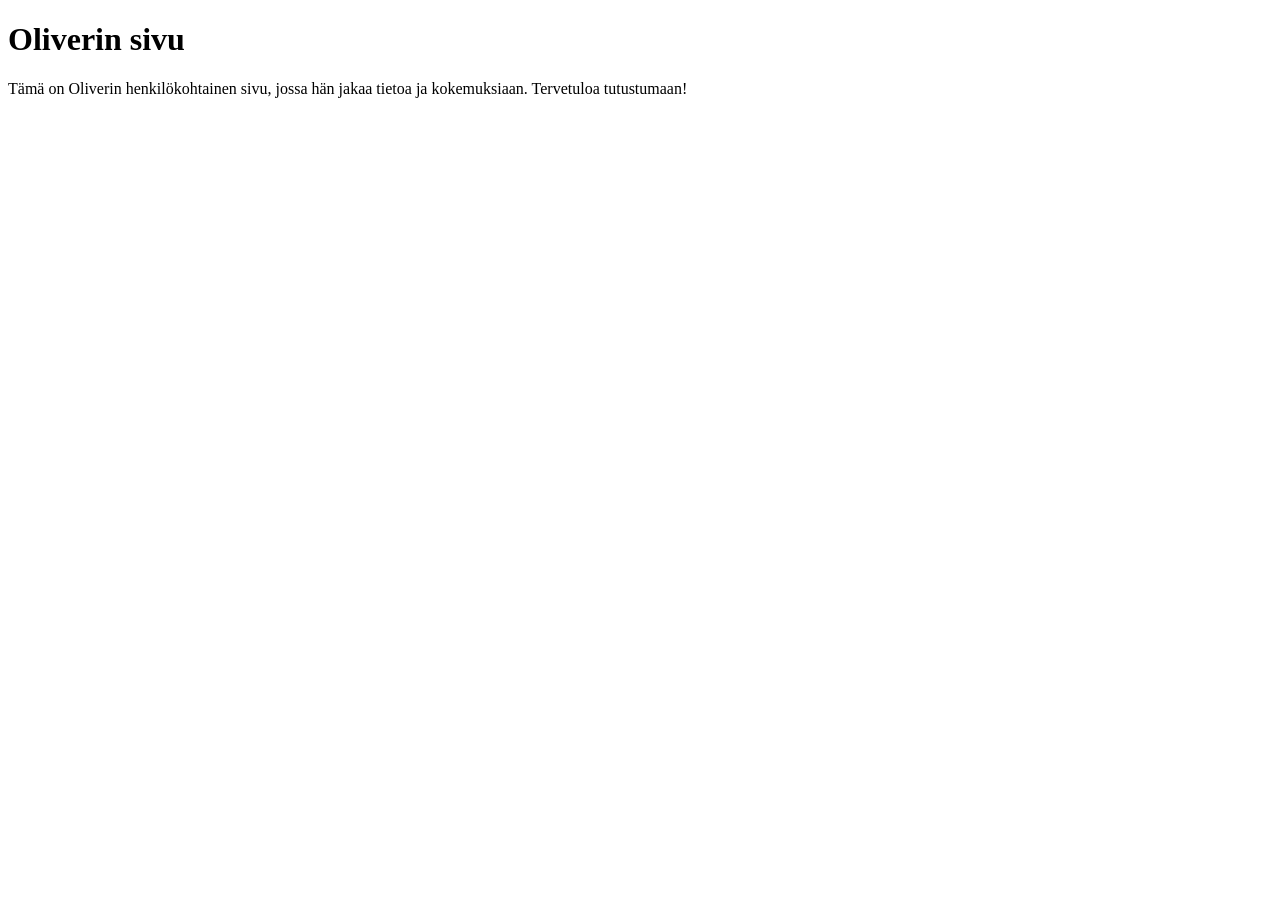
<file: tuntiharjoitus/index.html>
<!DOCTYPE html>
<html lang="fi">

<head>
    <meta charset="UTF-8">
    <meta name="viewport" content="width=device-width, initial-scale=1.0">
    <title>Oliverin sivu</title>
</head>

<body>
    <h1>Oliverin sivu</h1>
    <p>Tämä on Oliverin henkilökohtainen sivu, jossa hän jakaa tietoa ja kokemuksiaan. Tervetuloa tutustumaan!</p>
</body>

</html>
</file>
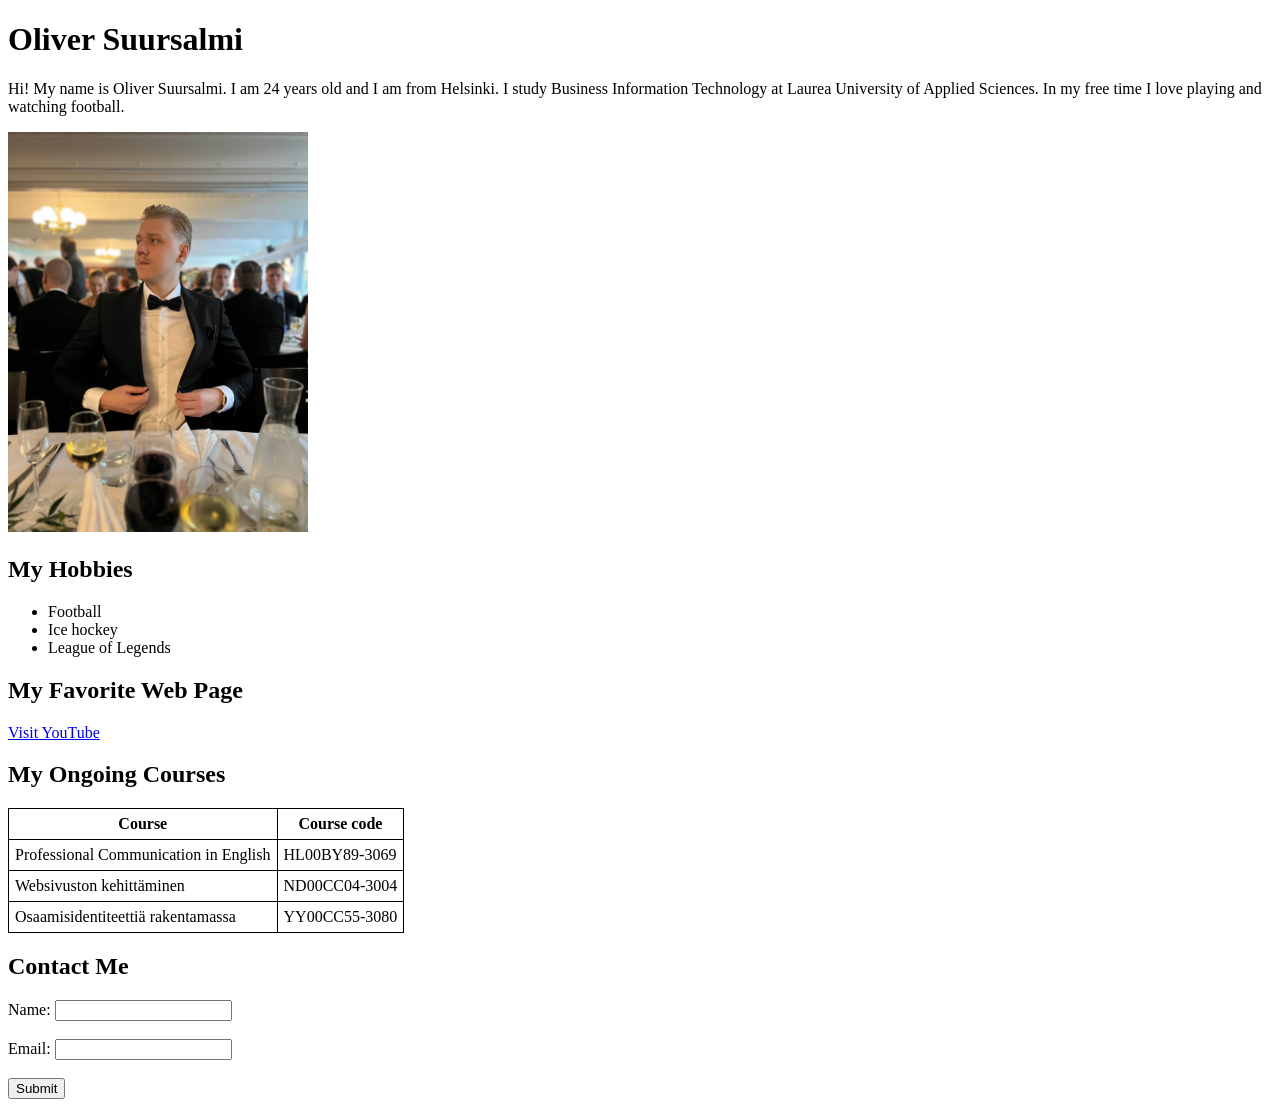
<file: WS01_HTML/index.html>
<!DOCTYPE html>
<html lang="en">
<head>
    <meta charset="UTF-8">
    <title>Oliver Suursalmi</title>
    <style>
        table, th, td {
            border: 1px solid black;
            border-collapse: collapse;
            padding: 6px;
        }
    </style>
</head>
<body>

    <!-- Task 1 -->
    <h1>Oliver Suursalmi</h1>
    <p>Hi! My name is Oliver Suursalmi. I am 24 years old and I am from Helsinki. I study Business Information Technology at Laurea University of Applied Sciences. In my free time I love playing and watching football.</p>
    <img src="IMG_6695.jpg" alt="Oliver Suursalmi in a black suit and bow tie at a formal dinner" width="300">

    <!-- Task 2 -->
    <h2>My Hobbies</h2>
    <ul>
        <li>Football</li>
        <li>Ice hockey</li>
        <li>League of Legends</li>
    </ul>

    <!-- Task 3 -->
    <h2>My Favorite Web Page</h2>
    <p><a href="https://www.youtube.com">Visit YouTube</a></p>

    <!-- Task 4: table -->
    <h2>My Ongoing Courses</h2>
    <table>
        <tr>
            <th>Course</th>
            <th>Course code</th>
        </tr>
        <tr>
            <td>Professional Communication in English</td>
            <td>HL00BY89-3069</td>
        </tr>
        <tr>
            <td>Websivuston kehittäminen</td>
            <td>ND00CC04-3004</td>
        </tr>
        <tr>
            <td>Osaamisidentiteettiä rakentamassa</td>
            <td>YY00CC55-3080</td>
        </tr>
    </table>

    <!-- Task 4: form -->
    <h2>Contact Me</h2>
    <form>
        <label for="name">Name:</label>
        <input type="text" id="name" name="name"><br><br>
        <label for="email">Email:</label>
        <input type="email" id="email" name="email"><br><br>
        <input type="submit" value="Submit">
    </form>

</body>
</html>
</file>
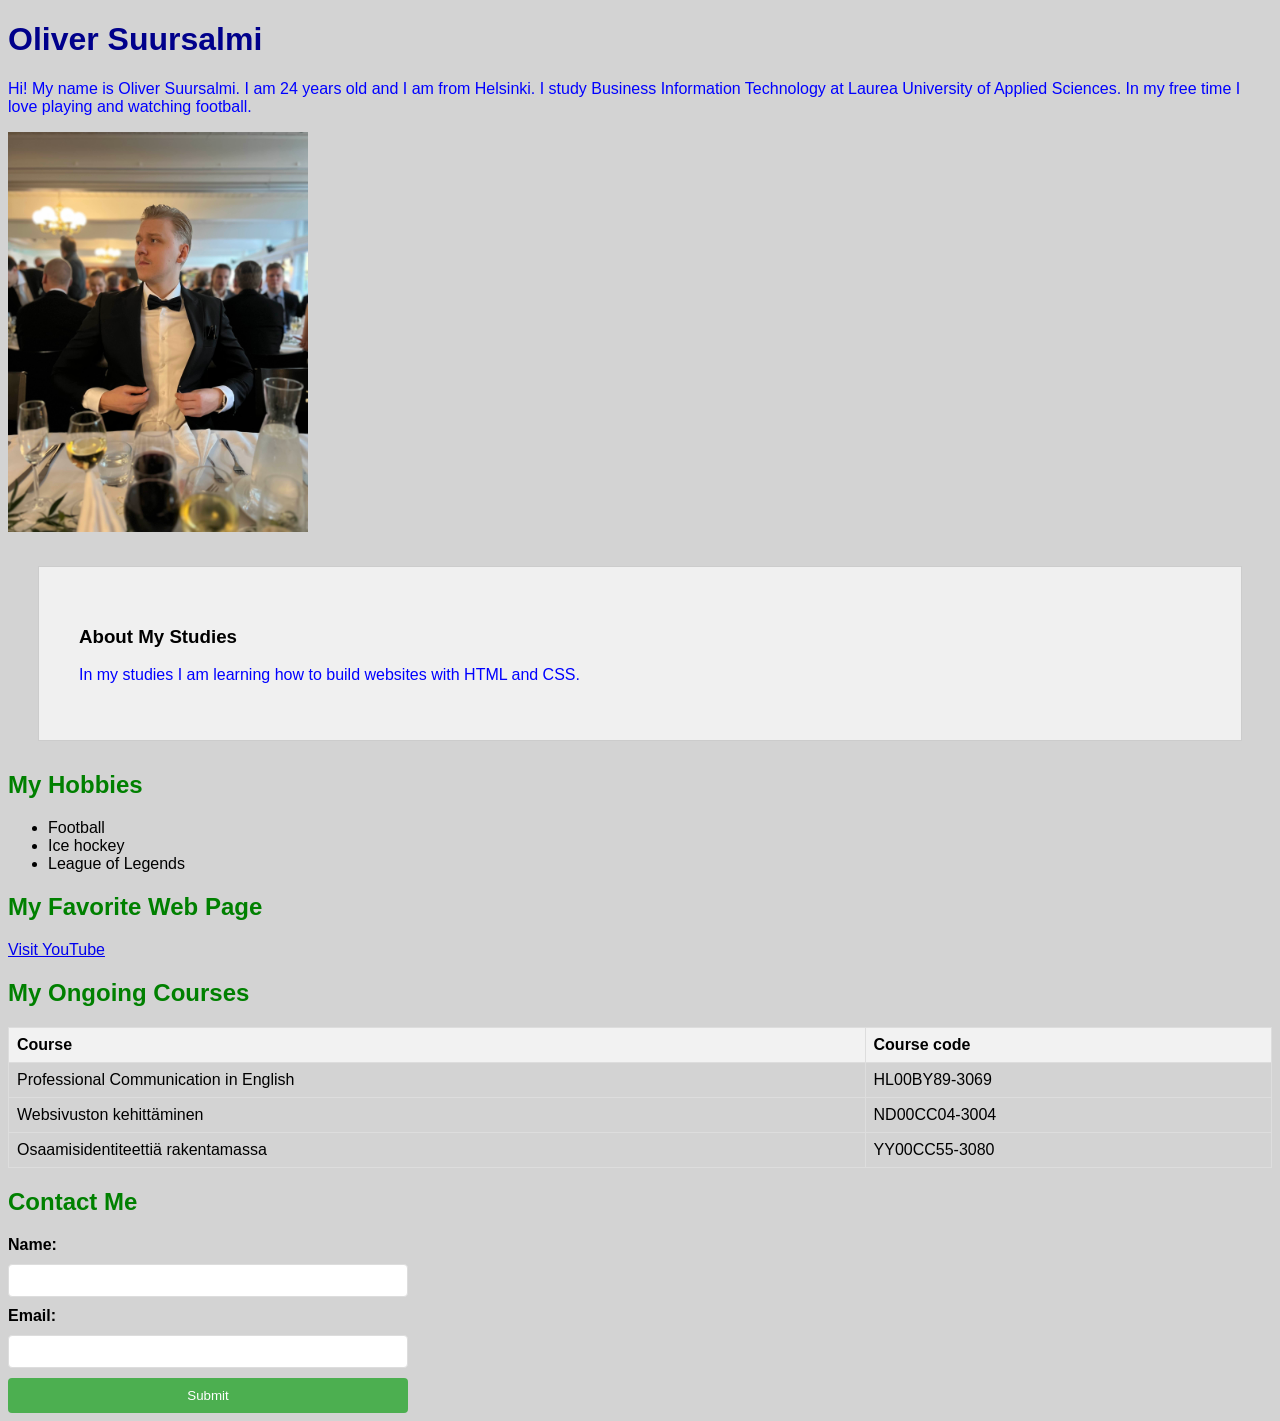
<file: WS02/index.html>
<!DOCTYPE html>
<html lang="en">
<head>
    <meta charset="UTF-8">
    <title>Oliver Suursalmi</title>

    <!-- External CSS -->
    <link rel="stylesheet" href="styles.css">

    <!-- Internal CSS -->
    <style>
        h2 {
            color: green;
        }
    </style>
</head>
<body>

    <!-- Inline CSS -->
    <h1 style="color: darkblue;">Oliver Suursalmi</h1>
    <p>Hi! My name is Oliver Suursalmi. I am 24 years old and I am from Helsinki. I study Business Information Technology at Laurea University of Applied Sciences. In my free time I love playing and watching football.</p>
    <img src="IMG_6695.jpg" alt="Oliver Suursalmi in a black suit and bow tie at a formal dinner" width="300">

    <!-- Div for padding and margin -->
    <div class="content-box">
        <h3>About My Studies</h3>
        <p>In my studies I am learning how to build websites with HTML and CSS.</p>
    </div>

    <h2>My Hobbies</h2>
    <ul>
        <li>Football</li>
        <li>Ice hockey</li>
        <li>League of Legends</li>
    </ul>

    <h2>My Favorite Web Page</h2>
    <p><a href="https://www.youtube.com">Visit YouTube</a></p>

    <h2>My Ongoing Courses</h2>
    <table>
        <tr>
            <th>Course</th>
            <th>Course code</th>
        </tr>
        <tr>
            <td>Professional Communication in English</td>
            <td>HL00BY89-3069</td>
        </tr>
        <tr>
            <td>Websivuston kehittäminen</td>
            <td>ND00CC04-3004</td>
        </tr>
        <tr>
            <td>Osaamisidentiteettiä rakentamassa</td>
            <td>YY00CC55-3080</td>
        </tr>
    </table>

    <h2>Contact Me</h2>
    <form>
        <label for="name">Name:</label>
        <input type="text" id="name" name="name">
        <label for="email">Email:</label>
        <input type="email" id="email" name="email">
        <input type="submit" value="Submit">
    </form>

</body>
</html>
</file>
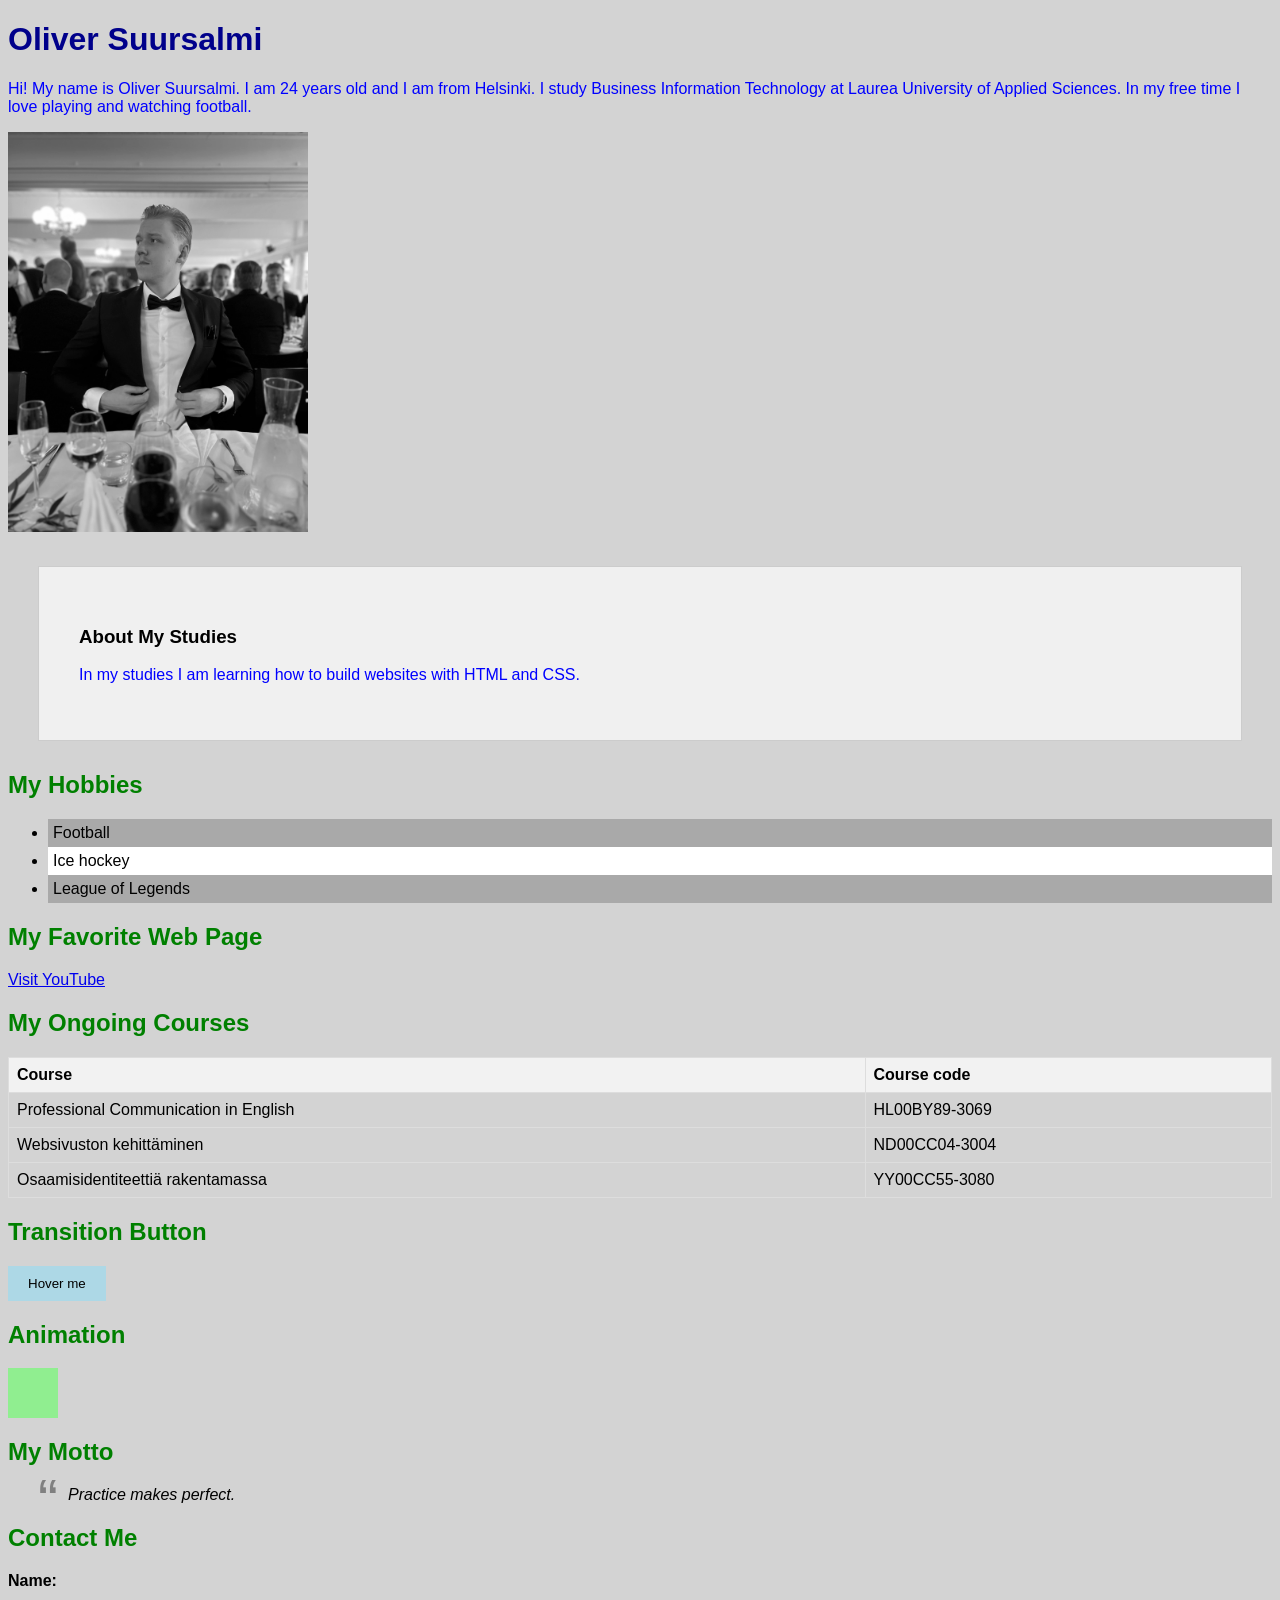
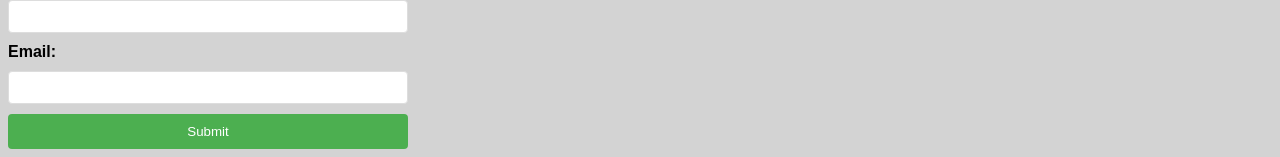
<file: WS03/index.html>
<!DOCTYPE html>
<html lang="en">
<head>
    <meta charset="UTF-8">
    <title>Oliver Suursalmi</title>

    <!-- External CSS -->
    <link rel="stylesheet" href="styles.css">

    <!-- Internal CSS -->
    <style>
        h2 {
            color: green;
        }
    </style>
</head>
<body>

    <!-- Inline CSS -->
    <h1 style="color: darkblue;">Oliver Suursalmi</h1>
    <p>Hi! My name is Oliver Suursalmi. I am 24 years old and I am from Helsinki. I study Business Information Technology at Laurea University of Applied Sciences. In my free time I love playing and watching football.</p>

    <!-- Task 4: CSS Filters -->
    <img src="IMG_6695.jpg" alt="Oliver Suursalmi in a black suit and bow tie at a formal dinner" width="300" class="filter-image">

    <div class="content-box">
        <h3>About My Studies</h3>
        <p>In my studies I am learning how to build websites with HTML and CSS.</p>
    </div>

    <!-- Task 3: CSS Pseudo-classes -->
    <h2>My Hobbies</h2>
    <ul class="pseudo-list">
        <li>Football</li>
        <li>Ice hockey</li>
        <li>League of Legends</li>
    </ul>

    <h2>My Favorite Web Page</h2>
    <p><a href="https://www.youtube.com">Visit YouTube</a></p>

    <h2>My Ongoing Courses</h2>
    <table>
        <tr>
            <th>Course</th>
            <th>Course code</th>
        </tr>
        <tr>
            <td>Professional Communication in English</td>
            <td>HL00BY89-3069</td>
        </tr>
        <tr>
            <td>Websivuston kehittäminen</td>
            <td>ND00CC04-3004</td>
        </tr>
        <tr>
            <td>Osaamisidentiteettiä rakentamassa</td>
            <td>YY00CC55-3080</td>
        </tr>
    </table>

    <!-- Task 1: CSS Transitions -->
    <h2>Transition Button</h2>
    <button class="transition-button">Hover me</button>

    <!-- Task 2: CSS Animations -->
    <h2>Animation</h2>
    <div class="animation-box"></div>

    <!-- Task 5: CSS Pseudo-elements -->
    <h2>My Motto</h2>
    <blockquote class="quote">
        Practice makes perfect.
    </blockquote>

    <h2>Contact Me</h2>
    <form>
        <label for="name">Name:</label>
        <input type="text" id="name" name="name">
        <label for="email">Email:</label>
        <input type="email" id="email" name="email">
        <input type="submit" value="Submit">
    </form>

</body>
</html>
</file>
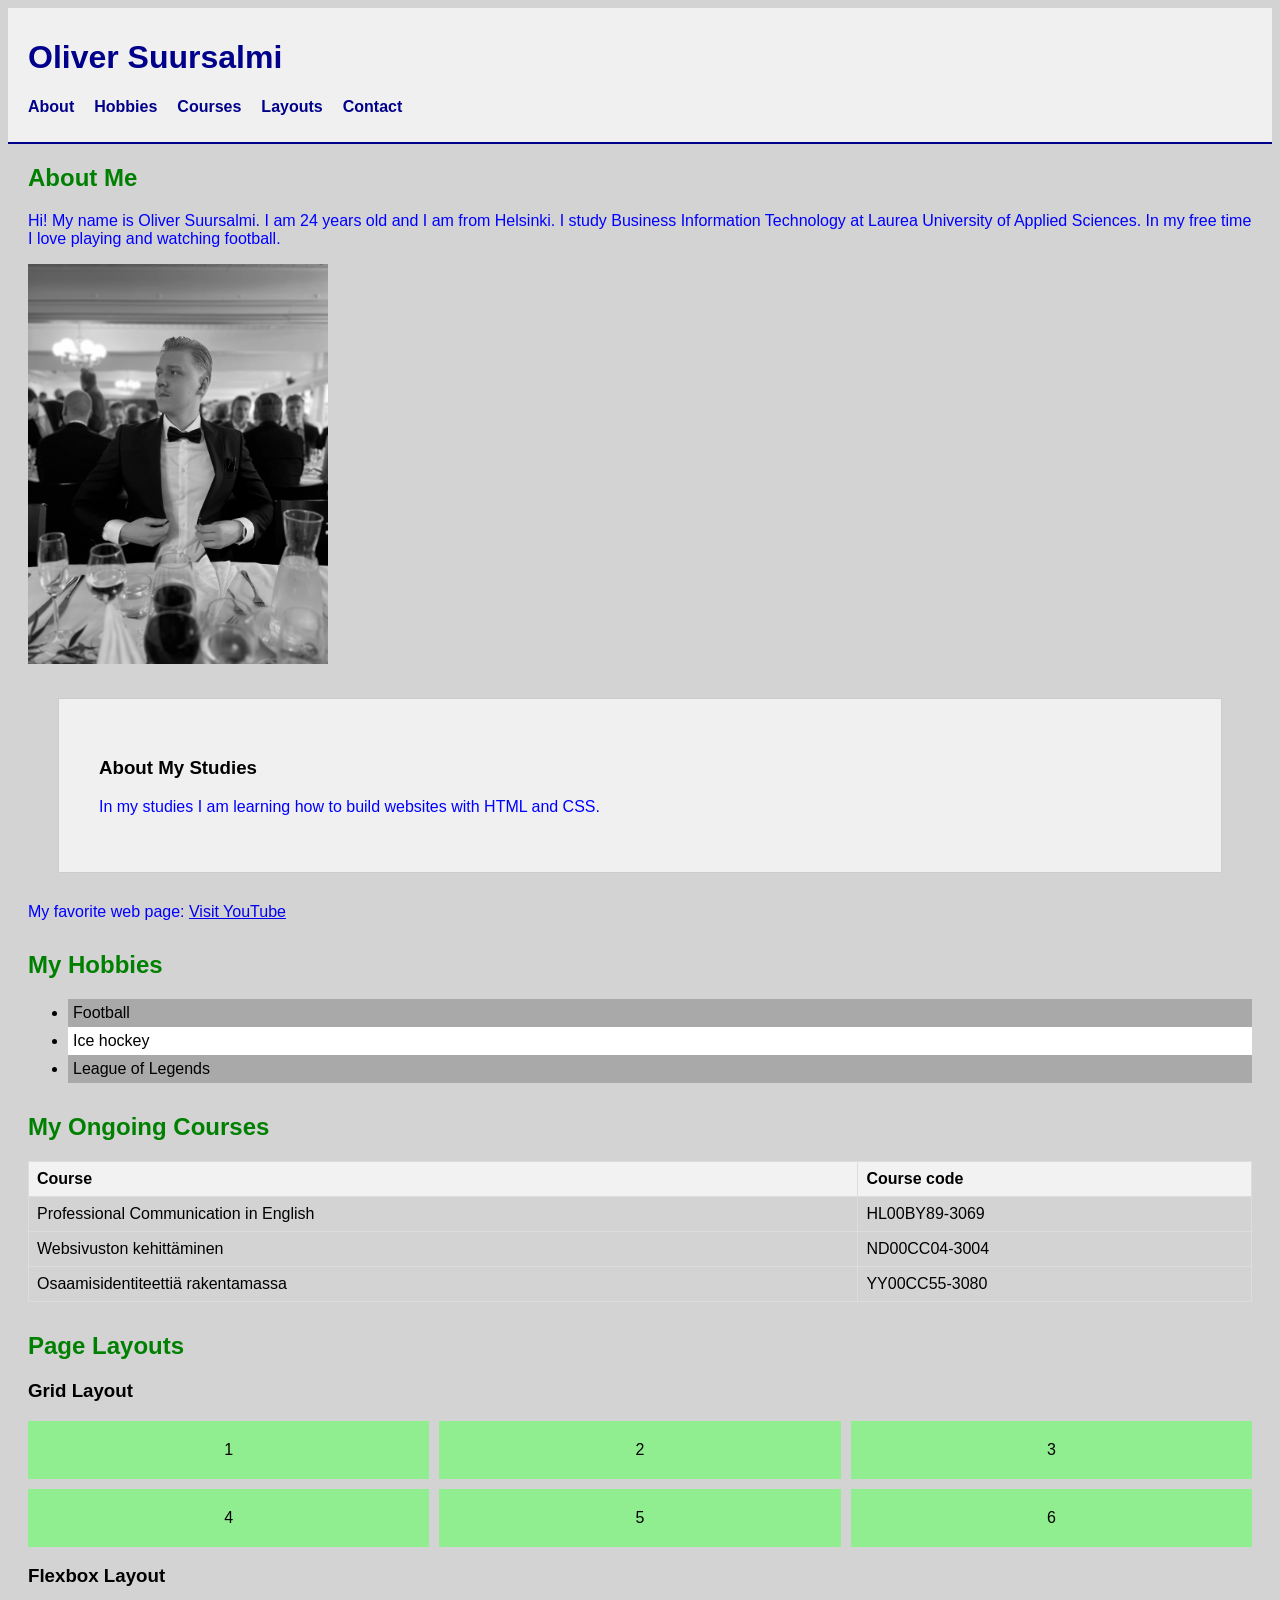
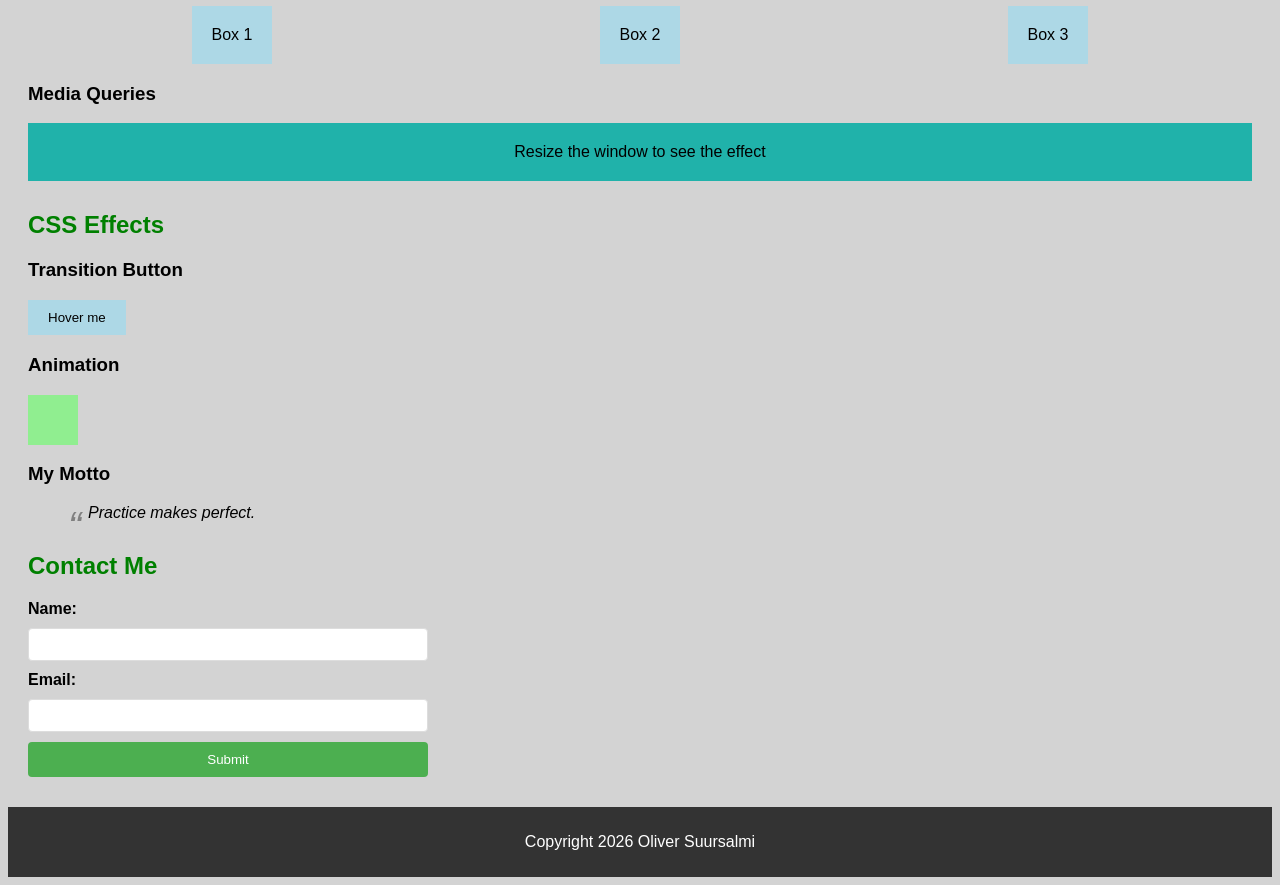
<file: WS04/index.html>
<!DOCTYPE html>
<html lang="en">
<head>
    <meta charset="UTF-8">
    <meta name="viewport" content="width=device-width, initial-scale=1.0">
    <title>Oliver Suursalmi</title>

    <!-- External CSS -->
    <link rel="stylesheet" href="styles.css">

    <!-- Internal CSS -->
    <style>
        h2 {
            color: green;
        }
    </style>
</head>
<body>

    <!-- Task 1: Semantic elements - header with navigation -->
    <header>
        <h1 style="color: darkblue;">Oliver Suursalmi</h1>
        <nav>
            <ul>
                <li><a href="#about">About</a></li>
                <li><a href="#hobbies">Hobbies</a></li>
                <li><a href="#courses">Courses</a></li>
                <li><a href="#layouts">Layouts</a></li>
                <li><a href="#contact">Contact</a></li>
            </ul>
        </nav>
    </header>

    <!-- Task 1: Semantic elements - main content -->
    <main>

        <section id="about">
            <h2>About Me</h2>
            <p>Hi! My name is Oliver Suursalmi. I am 24 years old and I am from Helsinki. I study Business Information Technology at Laurea University of Applied Sciences. In my free time I love playing and watching football.</p>
            <img src="IMG_6695.jpg" alt="Oliver Suursalmi in a black suit and bow tie at a formal dinner" width="300" class="filter-image">

            <div class="content-box">
                <h3>About My Studies</h3>
                <p>In my studies I am learning how to build websites with HTML and CSS.</p>
            </div>

            <p>My favorite web page: <a href="https://www.youtube.com">Visit YouTube</a></p>
        </section>

        <section id="hobbies">
            <h2>My Hobbies</h2>
            <ul class="pseudo-list">
                <li>Football</li>
                <li>Ice hockey</li>
                <li>League of Legends</li>
            </ul>
        </section>

        <section id="courses">
            <h2>My Ongoing Courses</h2>
            <table>
                <tr>
                    <th>Course</th>
                    <th>Course code</th>
                </tr>
                <tr>
                    <td>Professional Communication in English</td>
                    <td>HL00BY89-3069</td>
                </tr>
                <tr>
                    <td>Websivuston kehittäminen</td>
                    <td>ND00CC04-3004</td>
                </tr>
                <tr>
                    <td>Osaamisidentiteettiä rakentamassa</td>
                    <td>YY00CC55-3080</td>
                </tr>
            </table>
        </section>

        <section id="layouts">
            <h2>Page Layouts</h2>

            <!-- Task 2: Grid Layout -->
            <h3>Grid Layout</h3>
            <div class="grid-container">
                <div class="grid-item">1</div>
                <div class="grid-item">2</div>
                <div class="grid-item">3</div>
                <div class="grid-item">4</div>
                <div class="grid-item">5</div>
                <div class="grid-item">6</div>
            </div>

            <!-- Task 3: Flexbox Layout -->
            <h3>Flexbox Layout</h3>
            <div class="flex-container">
                <div class="box">Box 1</div>
                <div class="box">Box 2</div>
                <div class="box">Box 3</div>
            </div>

            <!-- Task 4: Media Queries -->
            <h3>Media Queries</h3>
            <div class="responsive-box">Resize the window to see the effect</div>
        </section>

        <section id="effects">
            <h2>CSS Effects</h2>

            <h3>Transition Button</h3>
            <button class="transition-button">Hover me</button>

            <h3>Animation</h3>
            <div class="animation-box"></div>

            <h3>My Motto</h3>
            <blockquote class="quote">
                Practice makes perfect.
            </blockquote>
        </section>

        <section id="contact">
            <h2>Contact Me</h2>
            <form>
                <label for="name">Name:</label>
                <input type="text" id="name" name="name">
                <label for="email">Email:</label>
                <input type="email" id="email" name="email">
                <input type="submit" value="Submit">
            </form>
        </section>

    </main>

    <!-- Task 1: Semantic elements - footer -->
    <footer>
        <p>Copyright 2026 Oliver Suursalmi</p>
    </footer>

</body>
</html>
</file>
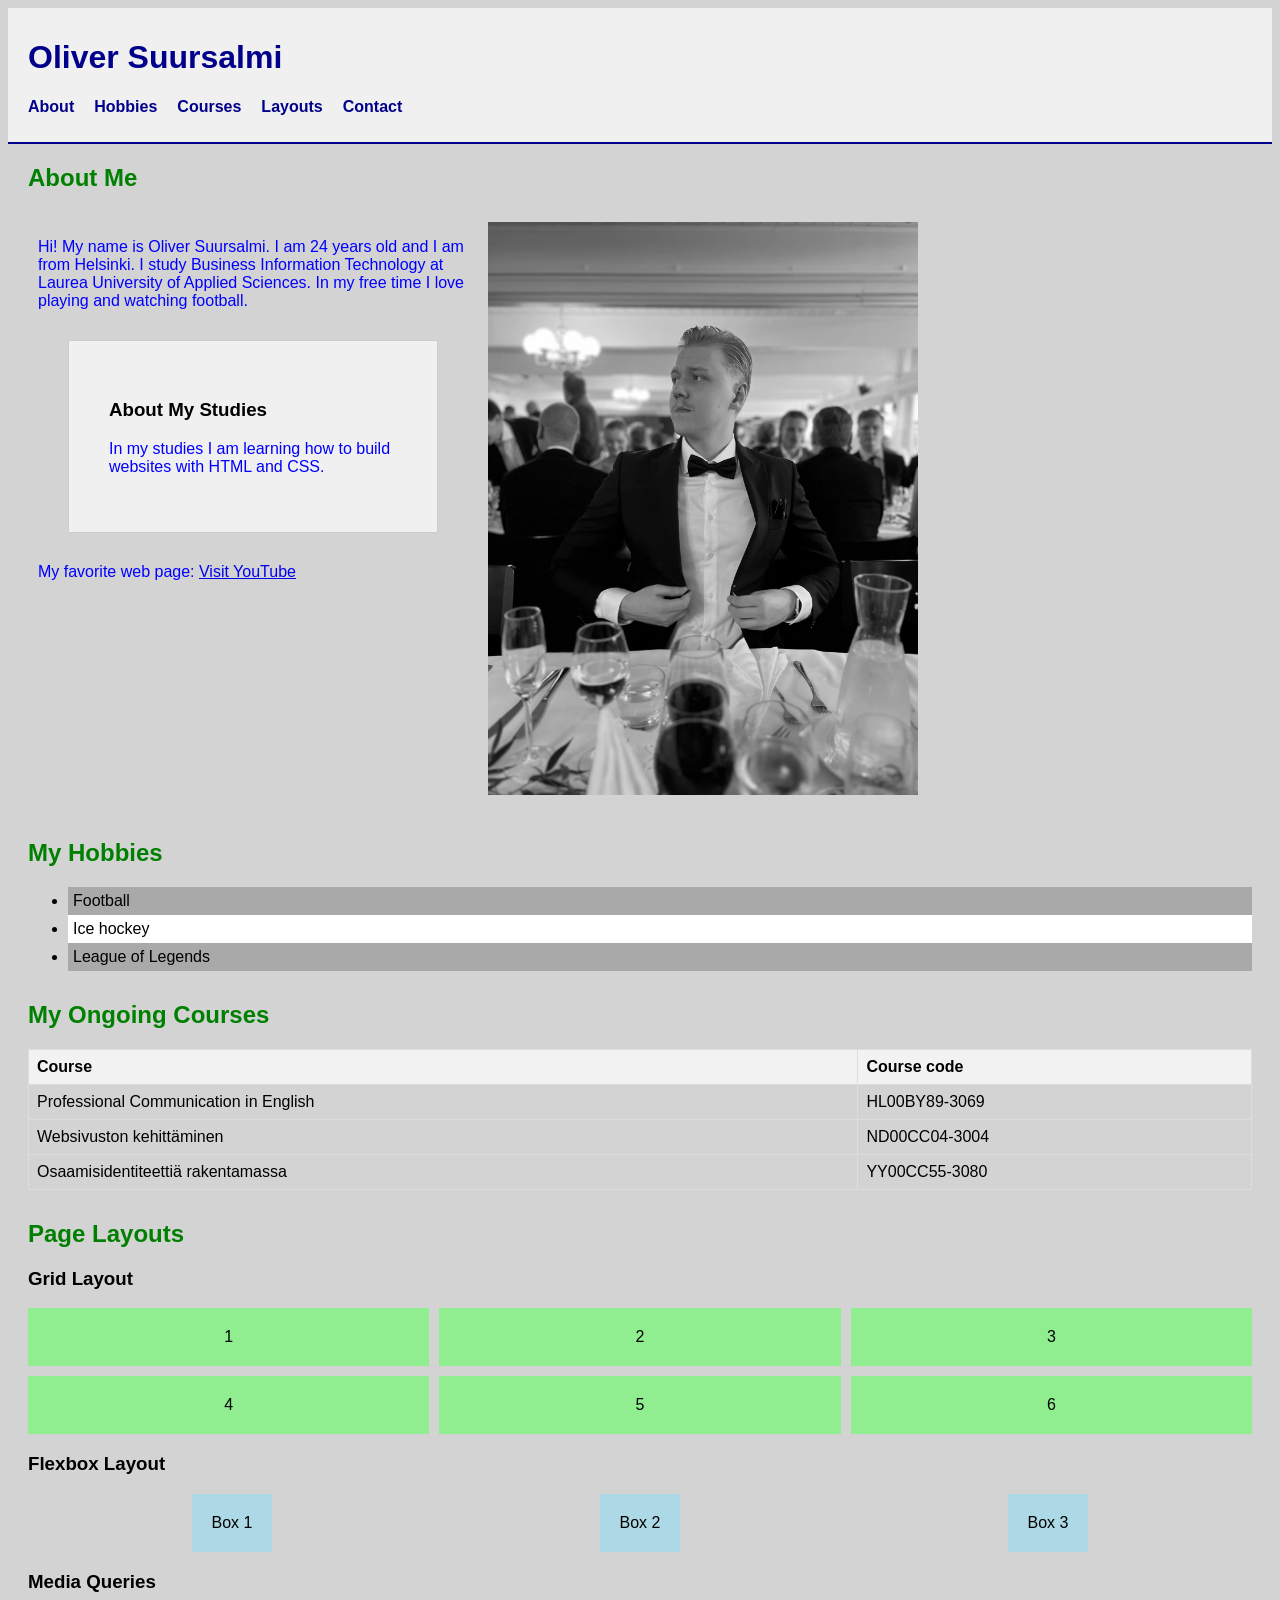
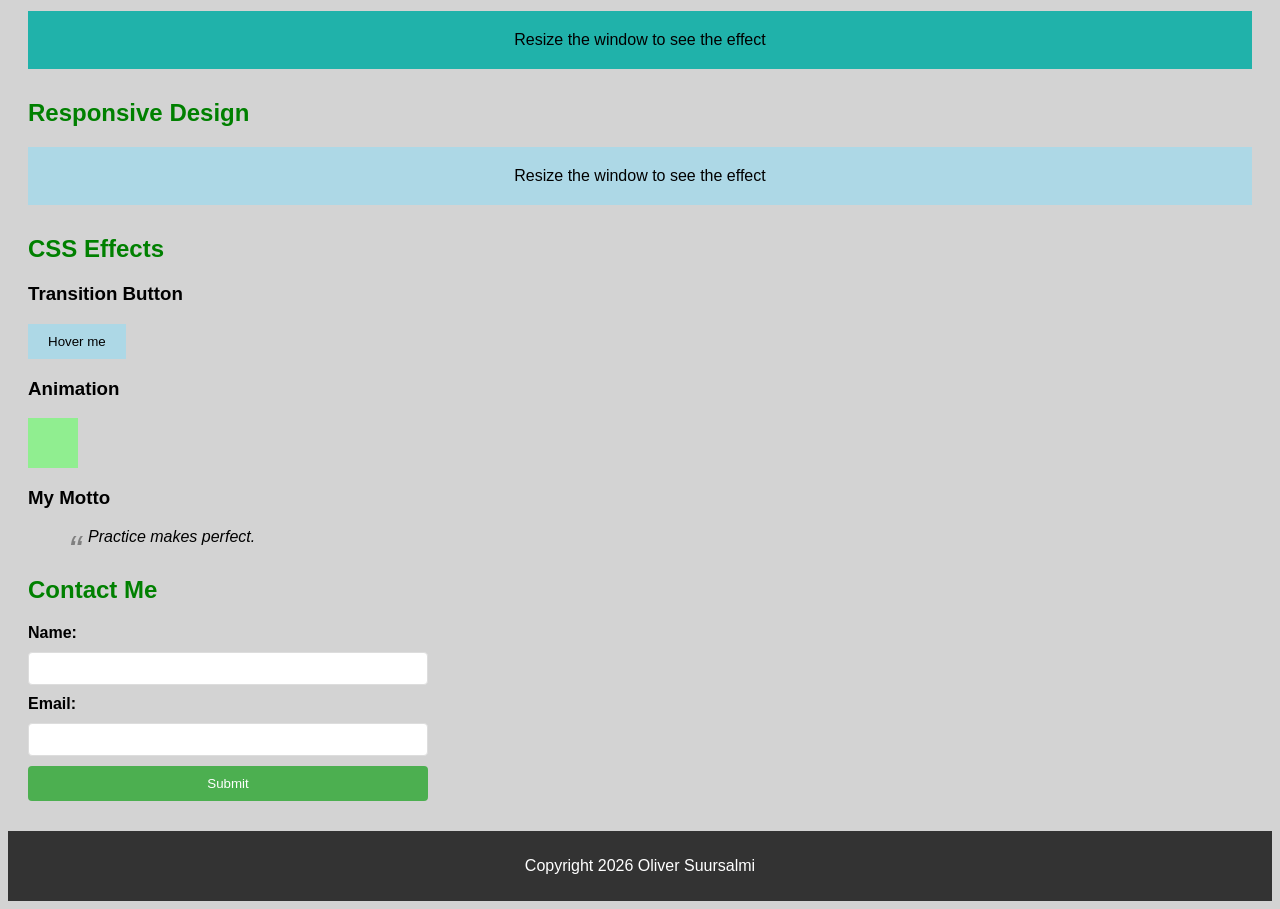
<file: WS05/index.html>
<!DOCTYPE html>
<html lang="en">
<head>
    <meta charset="UTF-8">
    <meta name="viewport" content="width=device-width, initial-scale=1.0">
    <title>Oliver Suursalmi</title>

    <!-- External CSS -->
    <link rel="stylesheet" href="styles.css">

    <!-- Internal CSS -->
    <style>
        h2 {
            color: green;
        }
    </style>
</head>
<body>

    <header>
        <h1 style="color: darkblue;">Oliver Suursalmi</h1>

        <!-- WS05 Task 4: Responsive Navigation Bar -->
        <nav class="responsive-nav">
            <button class="menu-toggle">☰ Menu</button>
            <ul class="nav-list">
                <li><a href="#about">About</a></li>
                <li><a href="#hobbies">Hobbies</a></li>
                <li><a href="#courses">Courses</a></li>
                <li><a href="#layouts">Layouts</a></li>
                <li><a href="#contact">Contact</a></li>
            </ul>
        </nav>
    </header>

    <main>

        <section id="about">
            <h2>About Me</h2>

            <!-- WS05 Task 1: Responsive Layout -->
            <div class="responsive-container">
                <div class="column">
                    <p>Hi! My name is Oliver Suursalmi. I am 24 years old and I am from Helsinki. I study Business Information Technology at Laurea University of Applied Sciences. In my free time I love playing and watching football.</p>

                    <div class="content-box">
                        <h3>About My Studies</h3>
                        <p>In my studies I am learning how to build websites with HTML and CSS.</p>
                    </div>

                    <p>My favorite web page: <a href="https://www.youtube.com">Visit YouTube</a></p>
                </div>

                <div class="column">
                    <!-- WS05 Task 2: Responsive Image -->
                    <img src="IMG_6695.jpg" alt="Oliver Suursalmi in a black suit and bow tie at a formal dinner" class="responsive-image filter-image">
                </div>
            </div>
        </section>

        <section id="hobbies">
            <h2>My Hobbies</h2>
            <ul class="pseudo-list">
                <li>Football</li>
                <li>Ice hockey</li>
                <li>League of Legends</li>
            </ul>
        </section>

        <section id="courses">
            <h2>My Ongoing Courses</h2>
            <table>
                <tr>
                    <th>Course</th>
                    <th>Course code</th>
                </tr>
                <tr>
                    <td>Professional Communication in English</td>
                    <td>HL00BY89-3069</td>
                </tr>
                <tr>
                    <td>Websivuston kehittäminen</td>
                    <td>ND00CC04-3004</td>
                </tr>
                <tr>
                    <td>Osaamisidentiteettiä rakentamassa</td>
                    <td>YY00CC55-3080</td>
                </tr>
            </table>
        </section>

        <section id="layouts">
            <h2>Page Layouts</h2>

            <h3>Grid Layout</h3>
            <div class="grid-container">
                <div class="grid-item">1</div>
                <div class="grid-item">2</div>
                <div class="grid-item">3</div>
                <div class="grid-item">4</div>
                <div class="grid-item">5</div>
                <div class="grid-item">6</div>
            </div>

            <h3>Flexbox Layout</h3>
            <div class="flex-container">
                <div class="box">Box 1</div>
                <div class="box">Box 2</div>
                <div class="box">Box 3</div>
            </div>

            <h3>Media Queries</h3>
            <div class="responsive-box">Resize the window to see the effect</div>
        </section>

        <section id="responsive">
            <h2>Responsive Design</h2>

            <!-- WS05 Task 3: Media Queries -->
            <div class="media-query-box">Resize the window to see the effect</div>
        </section>

        <section id="effects">
            <h2>CSS Effects</h2>

            <h3>Transition Button</h3>
            <button class="transition-button">Hover me</button>

            <h3>Animation</h3>
            <div class="animation-box"></div>

            <h3>My Motto</h3>
            <blockquote class="quote">
                Practice makes perfect.
            </blockquote>
        </section>

        <section id="contact">
            <h2>Contact Me</h2>
            <form>
                <label for="name">Name:</label>
                <input type="text" id="name" name="name">
                <label for="email">Email:</label>
                <input type="email" id="email" name="email">
                <input type="submit" value="Submit">
            </form>
        </section>

    </main>

    <footer>
        <p>Copyright 2026 Oliver Suursalmi</p>
    </footer>

    <!-- Opens and closes the menu on small screens -->
    <script>
        document.querySelector('.menu-toggle').addEventListener('click', function () {
            document.querySelector('.nav-list').classList.toggle('open');
        });
    </script>

</body>
</html>
</file>
<file: WS02/styles.css>
/* Task 2: Text and background */
body {
    background-color: lightgray;
    font-family: Arial, sans-serif;
}

h1 {
    font-size: 2em;
}

p {
    color: blue;
    font-size: 16px;
}

/* Task 3: Padding and margin */
.content-box {
    padding: 40px;
    margin: 30px;
    background-color: #f0f0f0;
    border: 1px solid #ccc;
}

/* Task 4: Table */
table {
    width: 100%;
    border-collapse: collapse;
}

th, td {
    border: 1px solid #ddd;
    padding: 8px;
    text-align: left;
}

th {
    background-color: #f2f2f2;
}

/* Task 4: Form */
form {
    display: flex;
    flex-direction: column;
    gap: 10px;
    max-width: 400px;
}

label {
    font-weight: bold;
}

input[type="text"], input[type="email"] {
    padding: 8px;
    border: 1px solid #ddd;
    border-radius: 4px;
}

input[type="submit"] {
    background-color: #4CAF50;
    color: white;
    padding: 10px;
    border: none;
    border-radius: 4px;
    cursor: pointer;
}

input[type="submit"]:hover {
    background-color: #45a049;
}
</file>
<file: WS03/styles.css>
/* Text and background */
body {
    background-color: lightgray;
    font-family: Arial, sans-serif;
}

h1 {
    font-size: 2em;
}

p {
    color: blue;
    font-size: 16px;
}

/* Padding and margin */
.content-box {
    padding: 40px;
    margin: 30px;
    background-color: #f0f0f0;
    border: 1px solid #ccc;
}

/* Table */
table {
    width: 100%;
    border-collapse: collapse;
}

th, td {
    border: 1px solid #ddd;
    padding: 8px;
    text-align: left;
}

th {
    background-color: #f2f2f2;
}

/* Form */
form {
    display: flex;
    flex-direction: column;
    gap: 10px;
    max-width: 400px;
}

label {
    font-weight: bold;
}

input[type="text"], input[type="email"] {
    padding: 8px;
    border: 1px solid #ddd;
    border-radius: 4px;
}

input[type="submit"] {
    background-color: #4CAF50;
    color: white;
    padding: 10px;
    border: none;
    border-radius: 4px;
    cursor: pointer;
}

input[type="submit"]:hover {
    background-color: #45a049;
}

/* WS03 Task 1: CSS Transitions */
.transition-button {
    background-color: lightblue;
    padding: 10px 20px;
    border: none;
    cursor: pointer;
    transition: background-color 0.3s ease;
}

.transition-button:hover {
    background-color: lightcoral;
}

/* WS03 Task 2: CSS Animations */
.animation-box {
    width: 50px;
    height: 50px;
    background-color: lightgreen;
    position: relative;
    animation: move 2s infinite alternate;
}

@keyframes move {
    from {
        left: 0;
    }
    to {
        left: 100px;
    }
}

/* WS03 Task 3: CSS Pseudo-classes */
.pseudo-list li {
    padding: 5px;
}

.pseudo-list li:nth-child(odd) {
    background-color: darkgray;
}

.pseudo-list li:nth-child(even) {
    background-color: white;
}

/* WS03 Task 4: CSS Filters */
.filter-image {
    filter: grayscale(100%);
    transition: filter 0.3s ease;
}

.filter-image:hover {
    filter: grayscale(0%);
}

/* WS03 Task 5: CSS Pseudo-elements */
.quote {
    position: relative;
    padding-left: 20px;
    font-style: italic;
}

.quote::before {
    content: '“';
    font-size: 60px;
    position: absolute;
    left: -10px;
    top: -20px;
    color: gray;
    font-style: normal;
}
</file>
<file: WS04/styles.css>
/* Text and background */
body {
    background-color: lightgray;
    font-family: Arial, sans-serif;
}

h1 {
    font-size: 2em;
}

p {
    color: blue;
    font-size: 16px;
}

/* WS04 Task 1: Semantic elements */
header {
    background-color: #f0f0f0;
    padding: 10px 20px;
    border-bottom: 2px solid darkblue;
}

nav ul {
    list-style: none;
    display: flex;
    gap: 20px;
    padding: 0;
}

nav a {
    color: darkblue;
    font-weight: bold;
    text-decoration: none;
}

nav a:hover {
    text-decoration: underline;
}

main {
    padding: 0 20px;
}

section {
    margin-bottom: 30px;
}

footer {
    background-color: #333;
    padding: 10px;
    text-align: center;
}

footer p {
    color: white;
}

/* Padding and margin */
.content-box {
    padding: 40px;
    margin: 30px;
    background-color: #f0f0f0;
    border: 1px solid #ccc;
}

/* Table */
table {
    width: 100%;
    border-collapse: collapse;
}

th, td {
    border: 1px solid #ddd;
    padding: 8px;
    text-align: left;
}

th {
    background-color: #f2f2f2;
}

/* Form */
form {
    display: flex;
    flex-direction: column;
    gap: 10px;
    max-width: 400px;
}

label {
    font-weight: bold;
}

input[type="text"], input[type="email"] {
    padding: 8px;
    border: 1px solid #ddd;
    border-radius: 4px;
}

input[type="submit"] {
    background-color: #4CAF50;
    color: white;
    padding: 10px;
    border: none;
    border-radius: 4px;
    cursor: pointer;
}

input[type="submit"]:hover {
    background-color: #45a049;
}

/* WS04 Task 2: Grid Layout */
.grid-container {
    display: grid;
    grid-template-columns: repeat(3, 1fr);
    gap: 10px;
}

.grid-item {
    background-color: lightgreen;
    padding: 20px;
    text-align: center;
}

/* WS04 Task 3: Flexbox Layout */
.flex-container {
    display: flex;
    justify-content: space-around;
    align-items: center;
}

.box {
    background-color: lightblue;
    padding: 20px;
    text-align: center;
}

/* WS04 Task 4: Media Queries */
.responsive-box {
    padding: 20px;
    text-align: center;
}

@media (max-width: 600px) {
    .responsive-box {
        background-color: lightcoral;
    }
}

@media (min-width: 601px) {
    .responsive-box {
        background-color: lightseagreen;
    }
}

/* WS03: Transitions */
.transition-button {
    background-color: lightblue;
    padding: 10px 20px;
    border: none;
    cursor: pointer;
    transition: background-color 0.3s ease;
}

.transition-button:hover {
    background-color: lightcoral;
}

/* WS03: Animations */
.animation-box {
    width: 50px;
    height: 50px;
    background-color: lightgreen;
    position: relative;
    animation: move 2s infinite alternate;
}

@keyframes move {
    from {
        left: 0;
    }
    to {
        left: 100px;
    }
}

/* WS03: Pseudo-classes */
.pseudo-list li {
    padding: 5px;
}

.pseudo-list li:nth-child(odd) {
    background-color: darkgray;
}

.pseudo-list li:nth-child(even) {
    background-color: white;
}

/* WS03: Filters */
.filter-image {
    filter: grayscale(100%);
    transition: filter 0.3s ease;
}

.filter-image:hover {
    filter: grayscale(0%);
}

/* WS03: Pseudo-elements */
.quote {
    position: relative;
    padding-left: 20px;
    font-style: italic;
}

.quote::before {
    content: '“';
    font-size: 40px;
    position: absolute;
    left: 0;
    top: 0;
    color: gray;
}
</file>
<file: WS05/styles.css>
/* Text and background */
body {
    background-color: lightgray;
    font-family: Arial, sans-serif;
}

h1 {
    font-size: 2em;
}

p {
    color: blue;
    font-size: 16px;
}

/* Semantic elements */
header {
    background-color: #f0f0f0;
    padding: 10px 20px;
    border-bottom: 2px solid darkblue;
}

main {
    padding: 0 20px;
}

section {
    margin-bottom: 30px;
}

footer {
    background-color: #333;
    padding: 10px;
    text-align: center;
}

footer p {
    color: white;
}

/* WS05 Task 4: Responsive Navigation Bar */
.responsive-nav .menu-toggle {
    display: none;
    background-color: darkblue;
    color: white;
    padding: 10px 15px;
    border: none;
    border-radius: 4px;
    cursor: pointer;
}

.responsive-nav .nav-list {
    display: flex;
    list-style: none;
    gap: 20px;
    padding: 0;
}

.responsive-nav a {
    color: darkblue;
    font-weight: bold;
    text-decoration: none;
}

.responsive-nav a:hover {
    text-decoration: underline;
}

@media (max-width: 600px) {
    .responsive-nav .nav-list {
        display: none;
    }

    .responsive-nav .menu-toggle {
        display: block;
    }

    .responsive-nav .nav-list.open {
        display: flex;
        flex-direction: column;
        gap: 10px;
    }
}

/* WS05 Task 1: Responsive Layout */
.responsive-container {
    display: flex;
    flex-wrap: wrap;
    max-width: 900px;
}

.column {
    flex: 1;
    padding: 10px;
}

@media (max-width: 600px) {
    .column {
        flex: 100%;
    }
}

/* WS05 Task 2: Responsive Image */
.responsive-image {
    max-width: 100%;
    height: auto;
}

/* WS05 Task 3: Media Queries */
.media-query-box {
    padding: 20px;
    text-align: center;
}

@media (max-width: 600px) {
    .media-query-box {
        background-color: lightcoral;
    }
}

@media (min-width: 601px) {
    .media-query-box {
        background-color: lightblue;
    }
}

/* Padding and margin */
.content-box {
    padding: 40px;
    margin: 30px;
    background-color: #f0f0f0;
    border: 1px solid #ccc;
}

/* Table */
table {
    width: 100%;
    border-collapse: collapse;
}

th, td {
    border: 1px solid #ddd;
    padding: 8px;
    text-align: left;
}

th {
    background-color: #f2f2f2;
}

/* Form */
form {
    display: flex;
    flex-direction: column;
    gap: 10px;
    max-width: 400px;
}

label {
    font-weight: bold;
}

input[type="text"], input[type="email"] {
    padding: 8px;
    border: 1px solid #ddd;
    border-radius: 4px;
}

input[type="submit"] {
    background-color: #4CAF50;
    color: white;
    padding: 10px;
    border: none;
    border-radius: 4px;
    cursor: pointer;
}

input[type="submit"]:hover {
    background-color: #45a049;
}

/* WS04: Grid Layout */
.grid-container {
    display: grid;
    grid-template-columns: repeat(3, 1fr);
    gap: 10px;
}

.grid-item {
    background-color: lightgreen;
    padding: 20px;
    text-align: center;
}

/* WS04: Flexbox Layout */
.flex-container {
    display: flex;
    justify-content: space-around;
    align-items: center;
}

.box {
    background-color: lightblue;
    padding: 20px;
    text-align: center;
}

/* WS04: Media Queries */
.responsive-box {
    padding: 20px;
    text-align: center;
}

@media (max-width: 600px) {
    .responsive-box {
        background-color: lightcoral;
    }
}

@media (min-width: 601px) {
    .responsive-box {
        background-color: lightseagreen;
    }
}

/* WS03: Transitions */
.transition-button {
    background-color: lightblue;
    padding: 10px 20px;
    border: none;
    cursor: pointer;
    transition: background-color 0.3s ease;
}

.transition-button:hover {
    background-color: lightcoral;
}

/* WS03: Animations */
.animation-box {
    width: 50px;
    height: 50px;
    background-color: lightgreen;
    position: relative;
    animation: move 2s infinite alternate;
}

@keyframes move {
    from {
        left: 0;
    }
    to {
        left: 100px;
    }
}

/* WS03: Pseudo-classes */
.pseudo-list li {
    padding: 5px;
}

.pseudo-list li:nth-child(odd) {
    background-color: darkgray;
}

.pseudo-list li:nth-child(even) {
    background-color: white;
}

/* WS03: Filters */
.filter-image {
    filter: grayscale(100%);
    transition: filter 0.3s ease;
}

.filter-image:hover {
    filter: grayscale(0%);
}

/* WS03: Pseudo-elements */
.quote {
    position: relative;
    padding-left: 20px;
    font-style: italic;
}

.quote::before {
    content: '“';
    font-size: 40px;
    position: absolute;
    left: 0;
    top: 0;
    color: gray;
}
</file>
